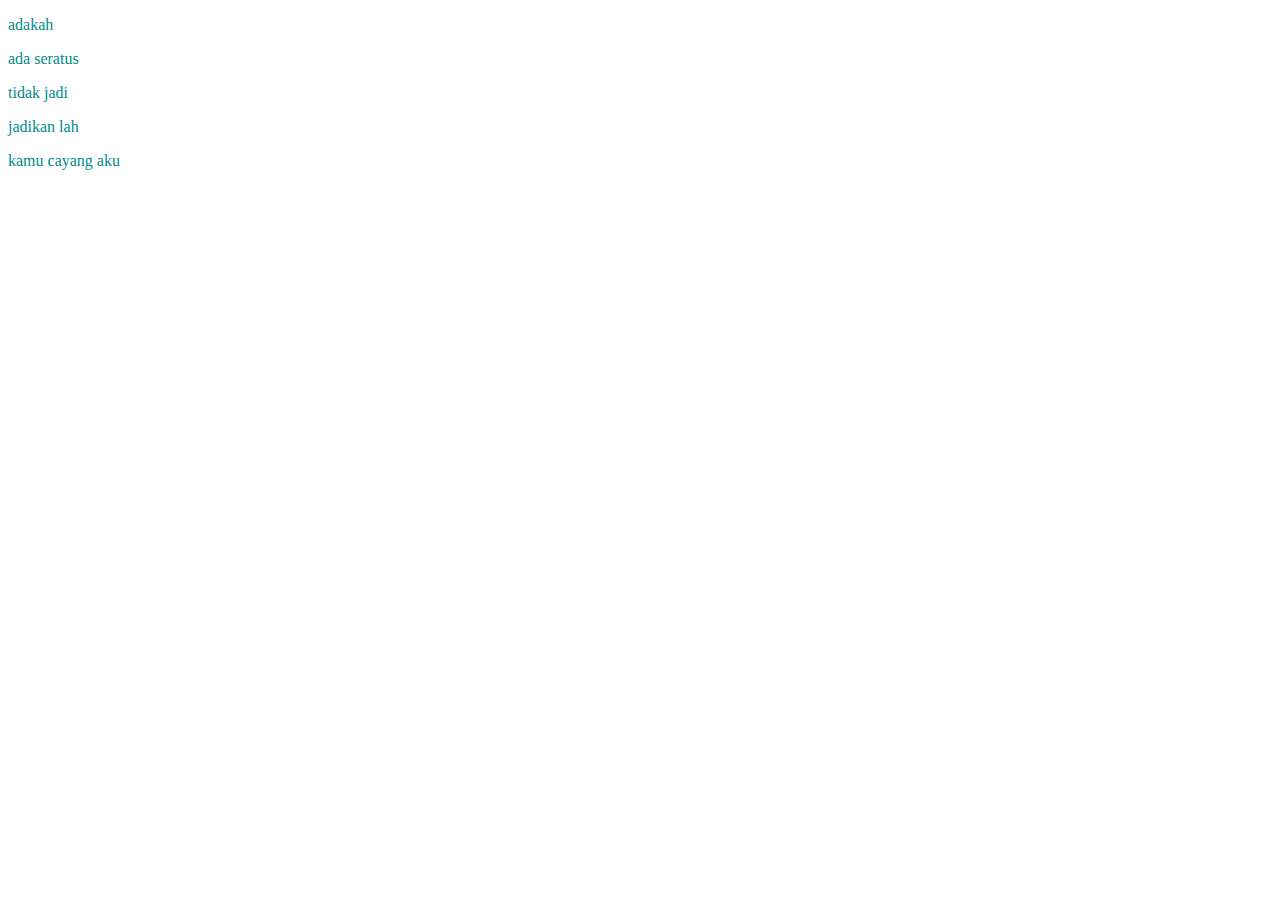
<file: cascading.html>
<!DOCTYPE html>
<html lang="en">
<head>
    <meta charset="UTF-8">
    <meta name="viewport" content="width=device-width, initial-scale=1.0">
    <title>Document</title>
    <link rel="stylesheet" href="cascading.css">
</head>
<body>
    <div>
        <p>adakah</p>
        <p class="kelas1">ada seratus</p>
        <p id="id1">tidak jadi</p>
        <p style="color:rebeccapurple ;">jadikan lah</p>
        kamu cayang aku
    </div>
</body>
</html>
</file>
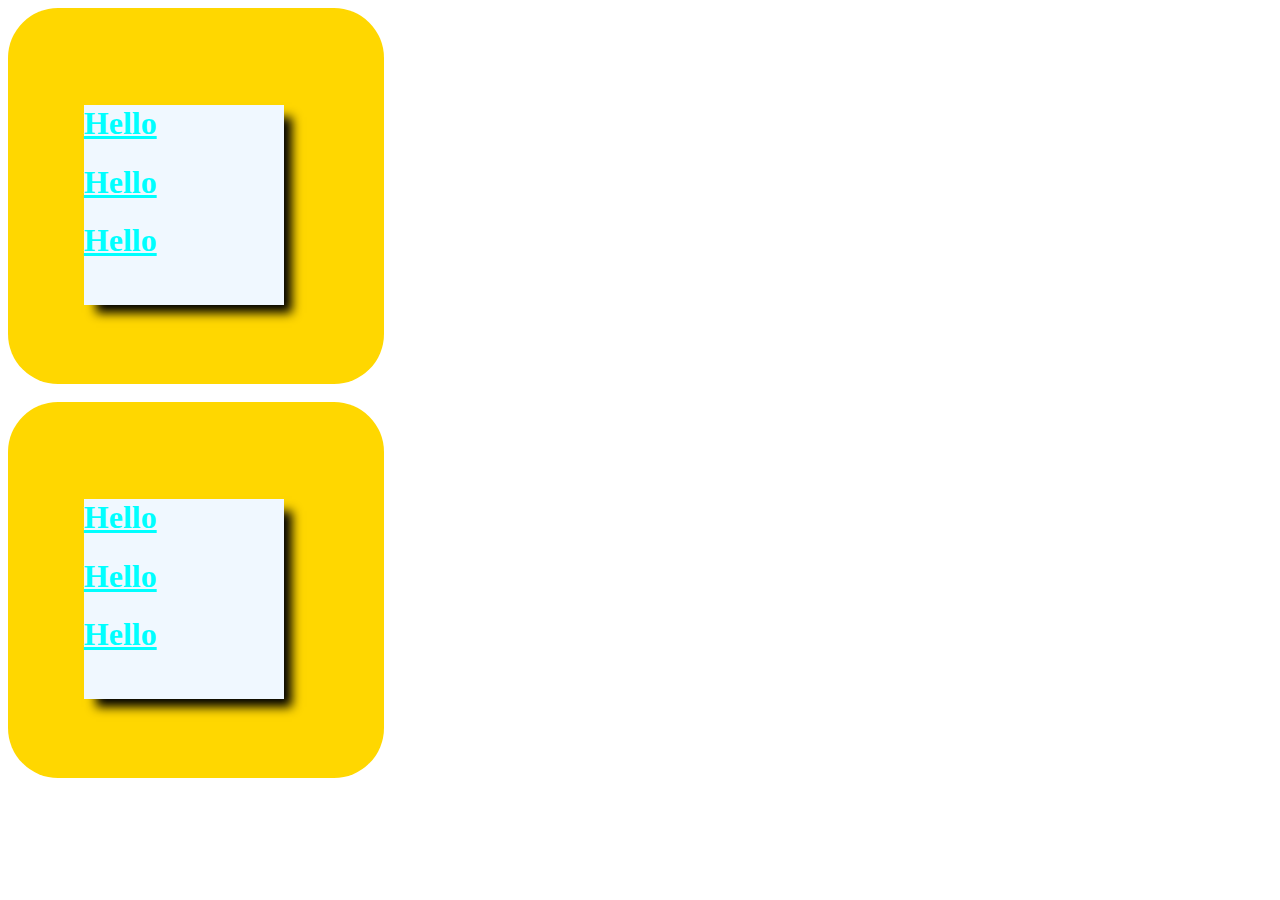
<file: HTML(web1)/css.html>
<!DOCTYPE html>
<html lang="en">
<head>
    <meta charset="UTF-8">
    <meta name="viewport" content="width=device-width, initial-scale=1.0">
    <title>Document</title>
    <link rel="stylesheet" href="css.css">
    <style>
        h1{color: aqua;}
        .kotak1{background-color: black;}
        .kotak2{background-color: gray;}
        .k1{background-color: gold;padding-top: 6%;padding-left: 6%; width: 300px;height: 300px;border-radius: 50px;}
        .k2{background-color: aliceblue; width: 200px;height: 200px;
        box-shadow: 10px 10px 10px -2px rgb(1, 1, 1);
        -webkit-box-shadow: 10px 10px 10px -2px rgb(0, 0, 0);
        -moz-box-shadow: 10px 10px 10px -2px rgb(0, 0, 0);}
    </style>
</head>
<body>
    <div class="k1">
        <div class="k2">
            <h1>Hello</h1>
            <h1>Hello</h1>
            <h1>Hello</h1>
        </div>
    </div>
    <br>
    <div class="k1">
        <div class="k2">
            <h1>Hello</h1>
            <h1>Hello</h1>
            <h1>Hello</h1>
        </div>
    </div>
</body>
</html>
</file>
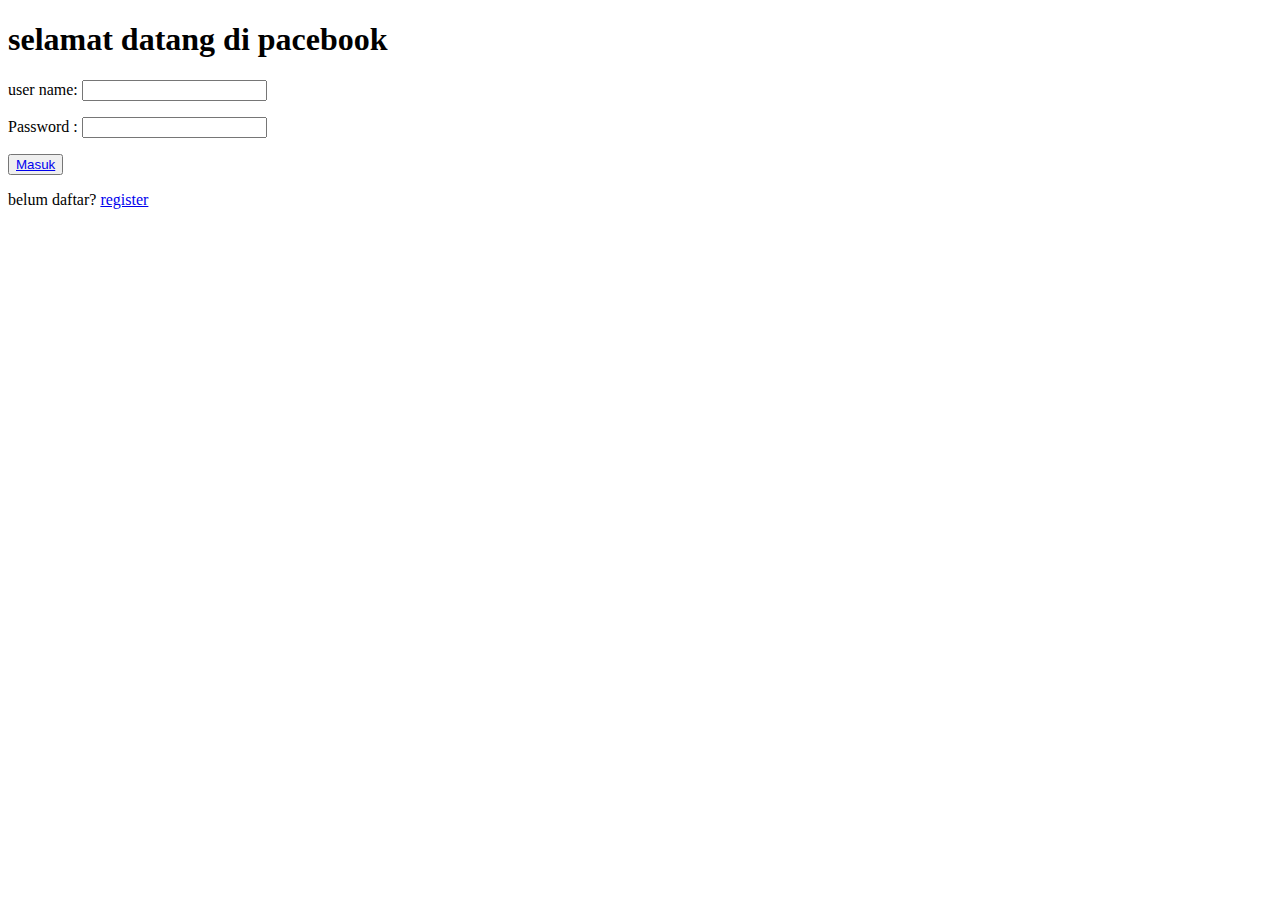
<file: HTML(web1)/form.html>
<!DOCTYPE html>
<html lang="en">
<head>
    <meta charset="UTF-8">
    <meta name="viewport" content="width=device-width, initial-scale=1.0">
    <title>Document</title>
</head>
<body>
    <form action="Login">
        <h1>selamat datang di pacebook</h1>
        <p>user name: <input type="text"></p>
        <p>Password : <input type="password"></p>
        <button><a href="www.facebook.com">Masuk</a></button>
        <p>belum daftar? <a href="register.html">register</a></p>
    </form>
</body>
</html>
</file>
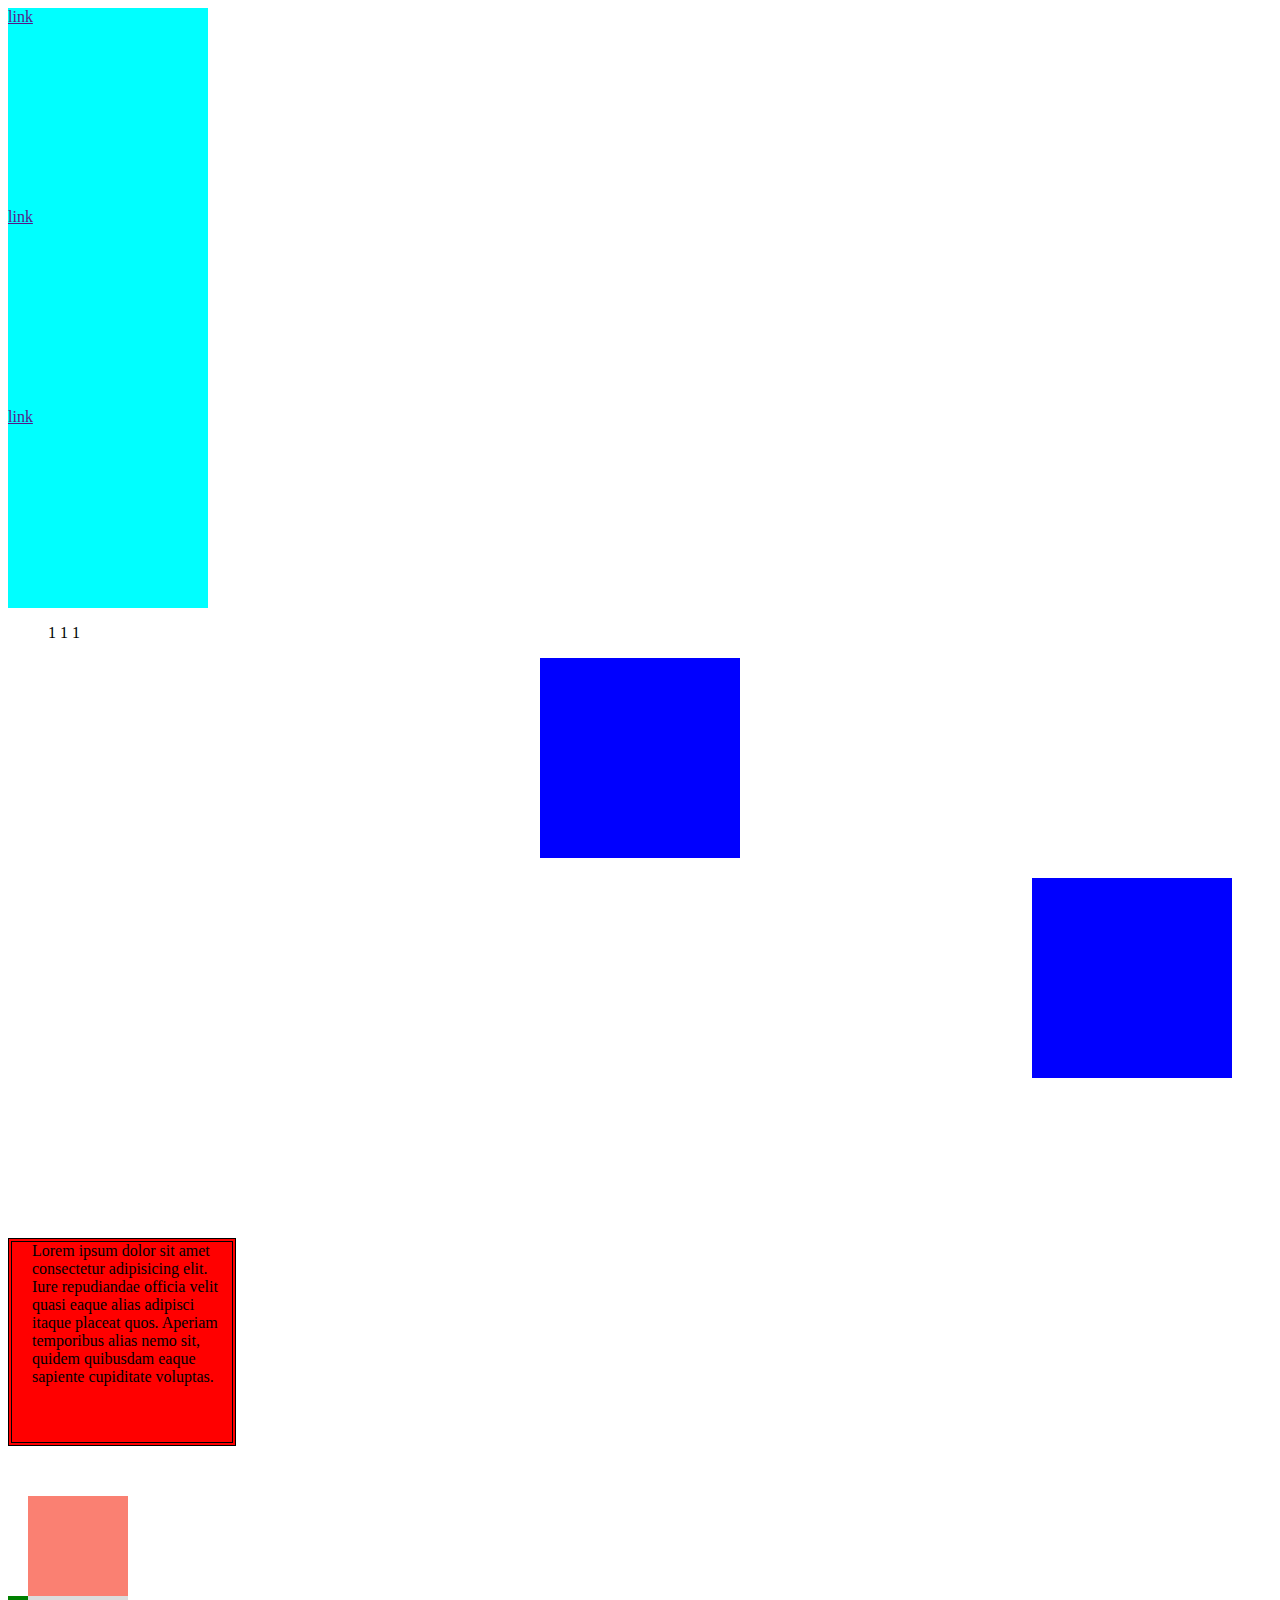
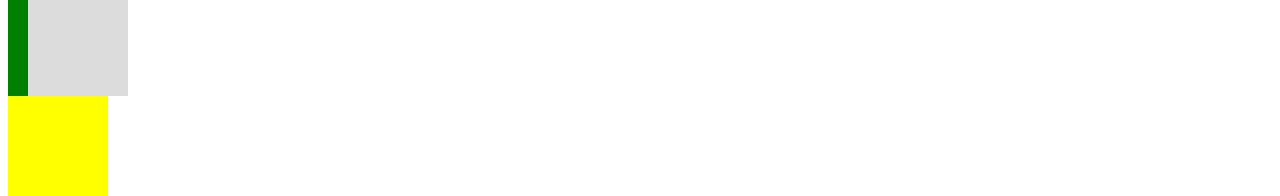
<file: HTML(web1)/layout.html>
<!DOCTYPE html>
<html lang="en">
  <head>
    <meta charset="UTF-8" />
    <meta name="viewport" content="width=device-width, initial-scale=1.0" />
    <title>Document</title>
    <style>
      a {
        display:block;
        width: 200px; height: 200px;
        background-color: aqua
      }
      li {
        display: inline;
      }
      .kotak1 {
        width: 200px; height: 200px;
        background-color: blue;
        /* overflow: scroll;  */
        margin-left:auto ;
        margin-right: auto;

      }
      .kotak2 {
        width: 200px; height: 200px;
        background-color: blue;
        /* overflow: scroll;  */
        margin: 20px 40px 10pc auto;
      }
      .kotak3 {
        width: 200px; height: 200px;
        background-color: red;
        /* overflow: scroll;  */
        margin-bottom: 50px;
        padding: 0px 0px 0px 20px;
        border: 4px double black;
      }
       .kotak4 {
        width: 100px; height: 100px;
        background-color: salmon;
        /* margin-top: 60px; */
        margin-top: 30px;
        position: relative;
        left: 20px;
         /* overflow: scroll;  */
      }
      .kotak5 {
        width: 100px; height: 100px;
        background-color: gainsboro;
        float: left;
        margin-left: 20px;
        position: absolute;
        
         /* overflow: scroll;  */
      }
      .kotak6 {
        width: 100px; height: 100px;
        background-color: green;
        /* overflow: scroll;  */
    }
    .kotak7{
        
        width: 100px; height: 100px;
        background-color: yellow;
        position: absolute;
        
      }
      
    </style>
  </head>
  <body>
    <a href="">link</a>
    <a href="">link</a>
    <a href="">link</a>
    <ul>
      <li>1</li>
      <li>1</li>
      <li>1</li>
    </ul>
    <div class="kotak1"></div>
    <div class="kotak2"></div>
    <div class="kotak3">Lorem ipsum dolor sit amet consectetur adipisicing elit. Iure repudiandae officia velit quasi eaque alias adipisci itaque placeat quos. Aperiam temporibus alias nemo sit, quidem quibusdam eaque sapiente cupiditate voluptas.</div>
    <div class="kotak4"></div>
    <div class="kotak5"></div>
    <div class="kotak6"></div>
    <div class="kotak7"></div>

  </body>
</html>
</file>
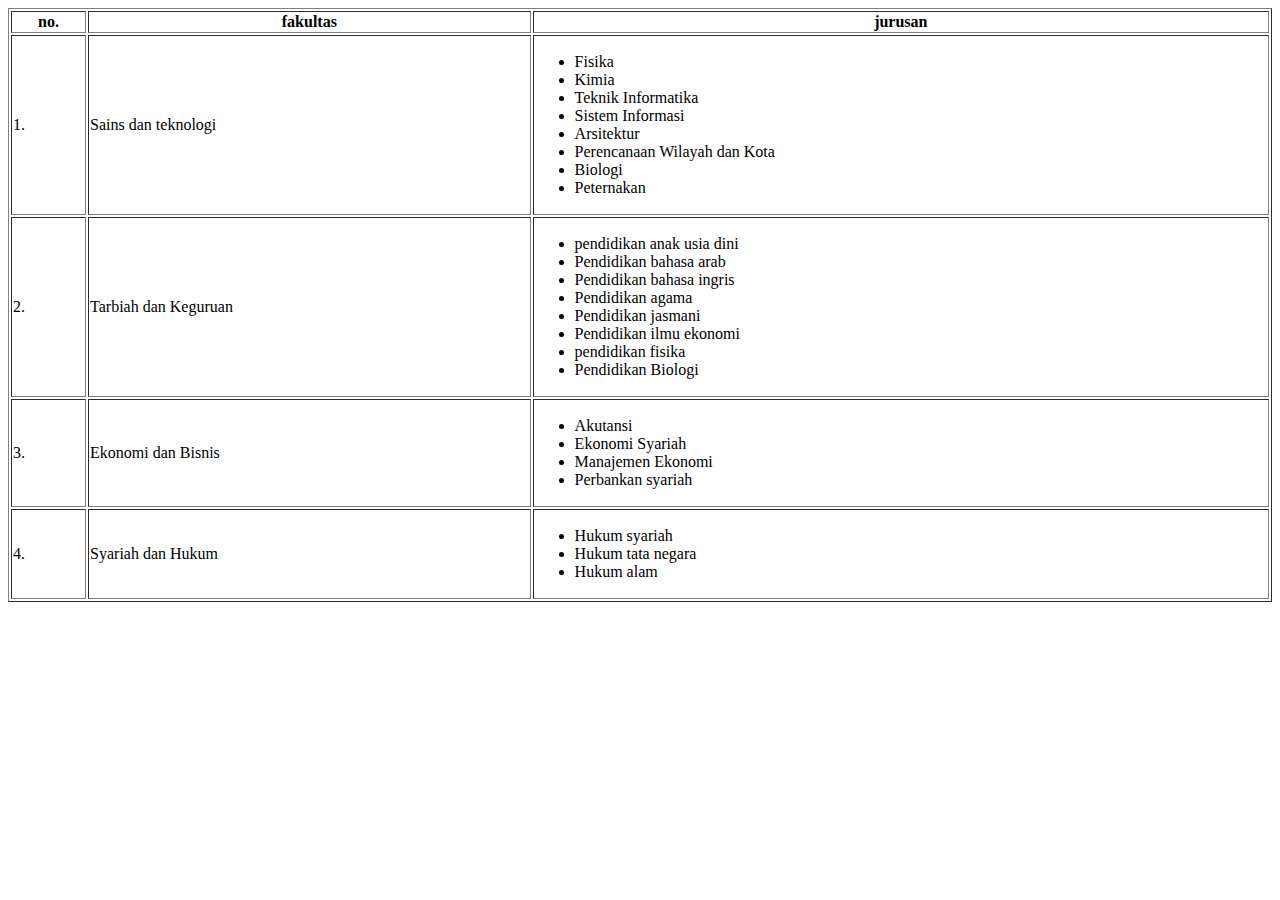
<file: HTML(web1)/listTabel.html>
<!DOCTYPE html>
<html lang="en">
<head>
    <meta charset="UTF-8">
    <meta name="viewport" content="width=device-width, initial-scale=1.0">
    <title>Document</title>
</head>
<body>
    <table border="1" width="100%">
            <tr>
                <th>no.</th>
                <th>fakultas</th>
                <th>jurusan</th>
            </tr>
            <tr>
                <td>1.</td>
                <td>Sains dan teknologi</td>
                <td>
                    <ul>
                        <li>Fisika</li>
                        <li>Kimia</li>
                        <li>Teknik Informatika</li>
                        <li>Sistem Informasi</li>
                        <li>Arsitektur</li>
                        <li>Perencanaan Wilayah dan Kota</li>
                        <li>Biologi</li>
                        <li>Peternakan</li>
                    </ul>   
                </td>
            </tr>
            <tr>
                <td>2.</td>
                <td>Tarbiah dan Keguruan</td>
                <td>
                    <ul>
                        <li>pendidikan anak usia dini</li>
                        <li>Pendidikan bahasa arab</li>
                        <li>Pendidikan bahasa ingris</li>
                        <li>Pendidikan agama</li>
                        <li>Pendidikan jasmani</li>
                        <li>Pendidikan ilmu ekonomi</li>
                        <li>pendidikan fisika</li>
                        <li>Pendidikan Biologi</li>
                    </ul>
                </td>
            </tr>
            <tr>
                <td>3.</td>
                <td>Ekonomi dan Bisnis</td>
                <td>
                    <ul>
                        <li>Akutansi</li>
                        <li>Ekonomi Syariah</li>
                        <li>Manajemen Ekonomi</li>
                        <li>Perbankan syariah</li>
                    </ul>
                </td>
            </tr>
            <tr>
                <td>4.</td>
                <td>Syariah dan Hukum</td>
                <td>
                    <ul>
                        <li>Hukum syariah</li>
                        <li>Hukum tata negara</li>
                        <li>Hukum alam</li>
                    </ul>
                </td>
            </tr>
    </table>
</body>
</html>
</file>
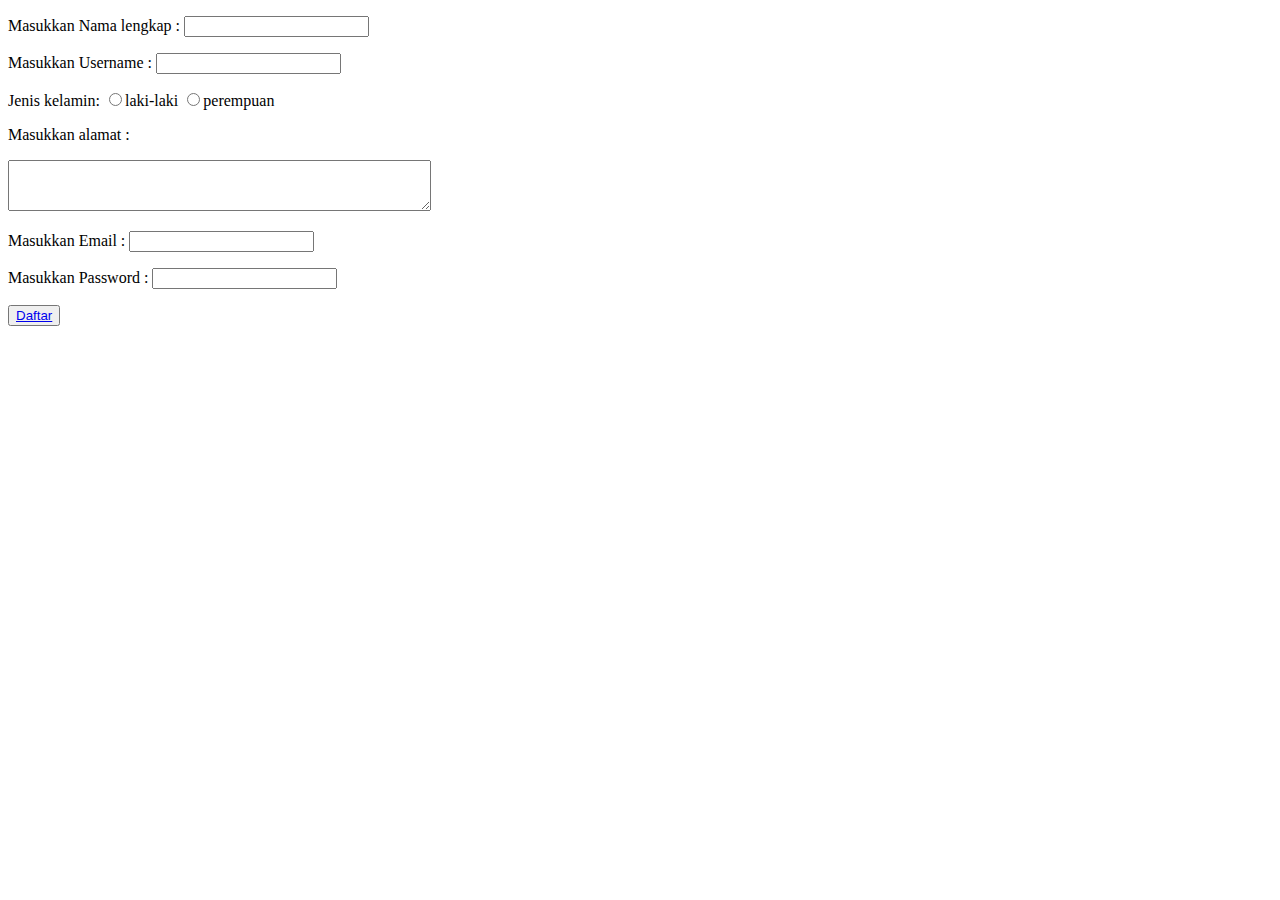
<file: HTML(web1)/register.html>
<!DOCTYPE html>
<html lang="en">
<head>
    <meta charset="UTF-8">
    <meta name="viewport" content="width=device-width, initial-scale=1.0">
    <title>Document</title>
</head>
<body>
    <p>Masukkan Nama lengkap : <input type="text"></p>
    <p>Masukkan Username : <input type="text"></p>
    <p>
        Jenis kelamin:
        <input type="radio" name="JK" id="">laki-laki
        <input type="radio" name="JK" id="">perempuan
    </p> 
    <p>Masukkan alamat :</p>
    <textarea name="" id="" cols="50" rows="3"></textarea>
    <p>Masukkan Email    : <input type="text"></p>
    <p>Masukkan Password : <input type="password"></p>
    <button><a href="form.html">Daftar</a></button>
</body>
</html>
</file>
<file: cascading.css>
/*cascading*/
p{color: aliceblue;}
div p {color: aqua;}
kelas1{color: yellow;}
p.kelas1{color: brown;}
p#id1{color: blue;}
*.kelas1 div p{color: cadetblue;}
*{color:darkblue}
/* importan */
*{color:darkcyan !important}
</file>
<file: HTML(web1)/css.css>
h1{text-decoration: underline;}
</file>
